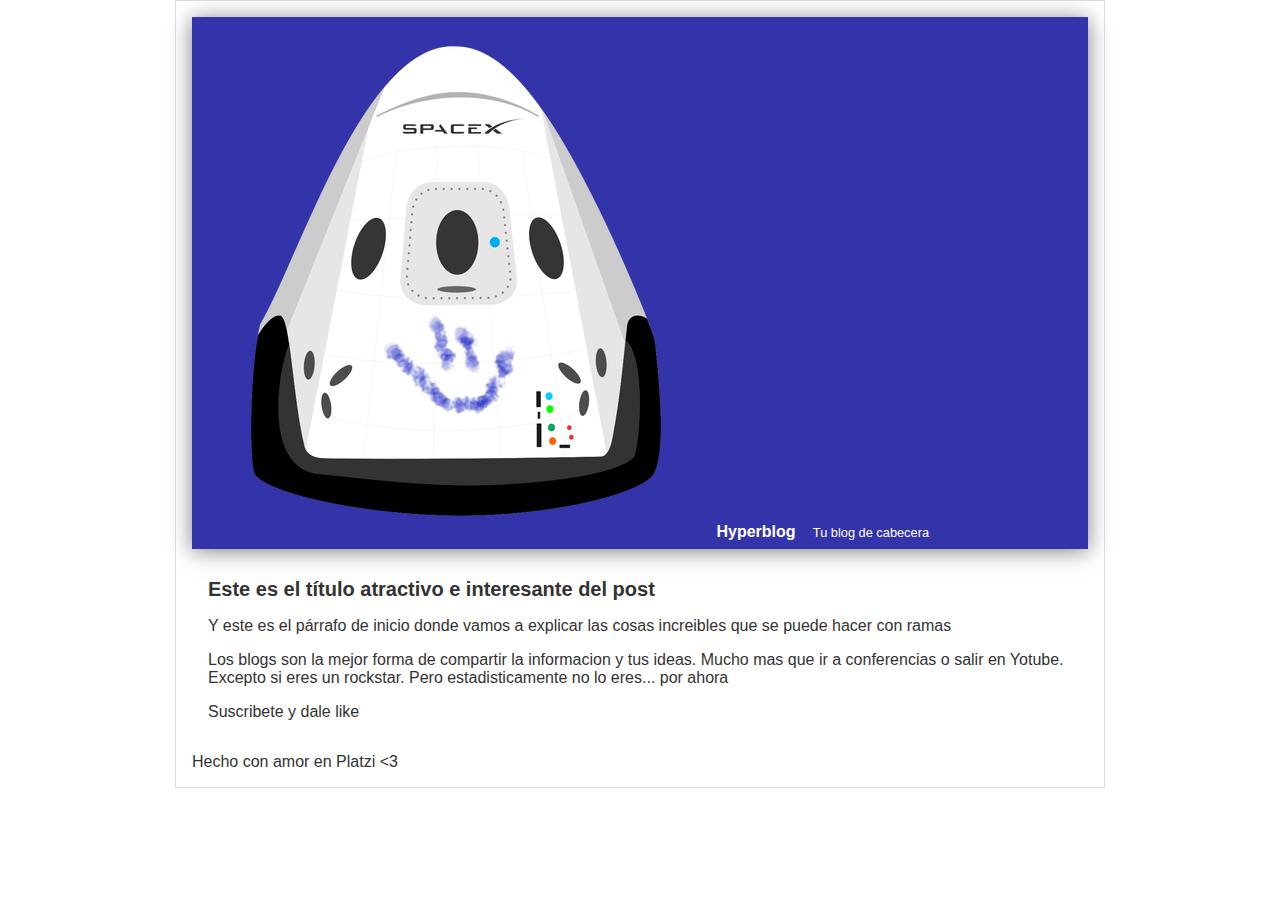
<file: blogpost.html>
<html>
    <head>
        <title>Bienvenido a Hyperblog 2.0</title>
        <link rel="stylesheet" href="css/estilos.css"/>
    </head>
    <body>
        <div id="container">
            <div id="cabecera">
                <img id="logo" src="imagenes/dragon.png"/>
                Hyperblog
                <span id="tagline"> Tu blog de cabecera</span>
            </div>
            <div id="post">
                <h1>Este es el título atractivo e interesante del post</h1>
                <p>Y este es el párrafo de inicio donde vamos a explicar las cosas increibles que se puede hacer con ramas</p>
                <p> Los blogs son la mejor forma de compartir la informacion y tus ideas. Mucho mas que ir a conferencias o salir en Yotube. Excepto si eres un rockstar. Pero estadisticamente no lo eres... por ahora</p>
                <p>Suscribete y dale like</p>
            </div>
            <div id="footer">
                Hecho con amor en Platzi &lt;3
            </div>
        </div>
    </body>
</html>
</file>
<file: css/estilos.css>
body
{
    color: #333;
    text-align: left;
    font-family: "Arial";
    font-size: 16px;
    margin: 0;
    padding: 0;
}
#cabecera
{
    background: #33A;
    box-shadow: 0px 2px 20px 0px rgba(0,0,0,0.5);
    color: white;
    font-weight: bold;
    margin: 0;
    padding: 0.5em;
}
#cabecera #tagline
{
    margin: 0 0 0 1em;
    font-weight: normal;
    font-size: 0.8em;
}
#container
{
    width: 70%;
    padding: 1em;
    text-align: left;
    border: 1px solid #DDD;
    margin: 0 auto;
}
#container h1
{
    font-size: 20px;
}
#post
{
    padding: 1em;
}
</file>
